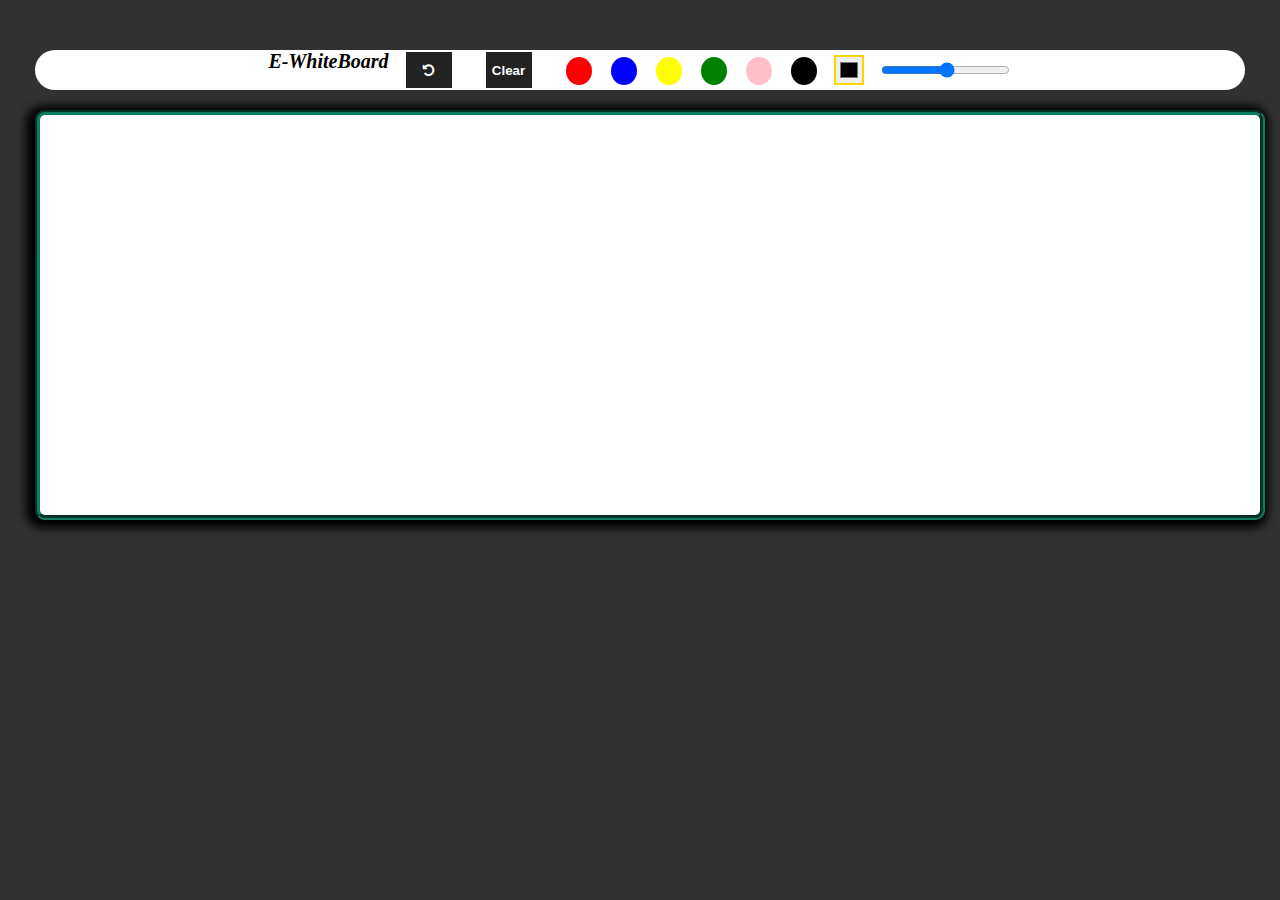
<file: WhiteBoard Project/index.html>
<!DOCTYPE html>
<html>

<head>
    <meta charset="UTF-8" />
    <meta http-equiv="X-UA-Compatible" content="IE=edge" />
    <meta name="viewport" content="width=device-width, initial-scale=1.0" />
    <title>Whiteboard</title>
    <link rel="stylesheet" href="style.css">
    <link rel="stylesheet" href="https://maxcdn.bootstrapcdn.com/font-awesome/4.4.0/css/font-awesome.min.css">
</head>

<body>
    <div class="box">
        
        <div class="tools">
            <div class="WB" type="text">E-WhiteBoard</div>
            <button onclick="undo_last()" type="button" class="button"><i class="fa fa-undo"></i></button>
            <button onclick="clear_canvas()" type="button" class="button">Clear</button>
            <div onclick="change_color(this)" class="palette" style="background: red;"></div>
            <div onclick="change_color(this)" class="palette" style="background: blue;"></div>
            <div onclick="change_color(this)" class="palette" style="background: yellow;"></div>
            <div onclick="change_color(this)" class="palette" style="background: green;"></div>
            <div onclick="change_color(this)" class="palette" style="background: pink;"></div>
            <div onclick="change_color(this)" class="palette" style="background: black;"></div>

            <input oninput="draw_color=this.value" type="color" class="picker">
            <input oninput="draw_width=this.value" type="range" min="1" max="30" class="range">
        </div>
        <canvas id="canvas"></canvas>
    </div>
</body>
<script src="script.js"></script>

</html>
</file>
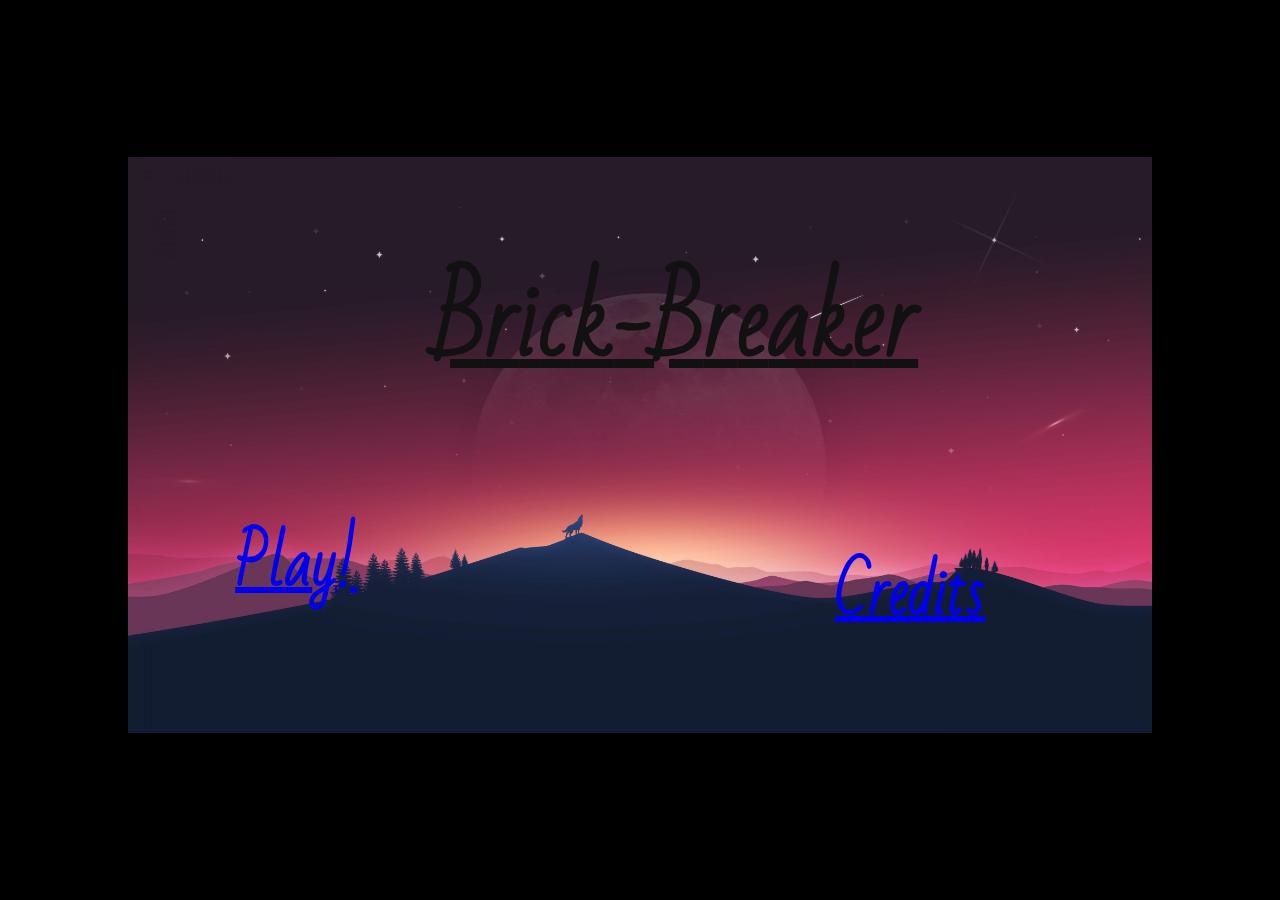
<file: BRICK BREAKER (1)/BRICK BREAKER/index.html>
<!DOCTYPE html>
<html lang="en">
<head>
    <meta charset="UTF-8">
    <meta http-equiv="X-UA-Compatible" content="IE=edge">
    <meta name="viewport" content="width=device-width, initial-scale=1.0">
    <title>Brick Breaker</title>
    <link rel="stylesheet" href="design.css">
</head>
<body>
  <div class="container">
    <div class="row">
      <div class="banner">
        <img src="qwe.jpg" alt="img">
        <h1 style="text-decoration: underline;float: left;">
          <span>B</span>
          <span>r</span>
          <span>i</span>
          <span>c</span>
          <span>k</span>
          <span>-</span>
          <span>B</span>
          <span>r</span>
          <span>e</span>
          <span>a</span>
          <span>k</span>
          <span>e</span>
          <span>r</span>
          <br>
          <span style="font-size: 60px; position: absolute; margin-left: -200px;margin-top: -100px;float: left;"><a href="func.html">
                                        <span>P</span>
                                        <span>l</span>
                                        <span>a</span>
                                        <span>y</span>
                                        <span>!</span></a></span>
          <br>
          <span style="font-size: 60px; position: absolute; margin-left: 400px;margin-top: -260px;float: left;">
            <a href="credits.html"> <span>C</span>
                                    <span>r</span>
                                    <span>e</span>
                                    <span>d</span>
                                    <span>i</span>
                                    <span>t</span>
                                    <span>s</span></a></span>

        </h1>
      </div>
    </div>
  </div>
  
</body>
</html>
</file>
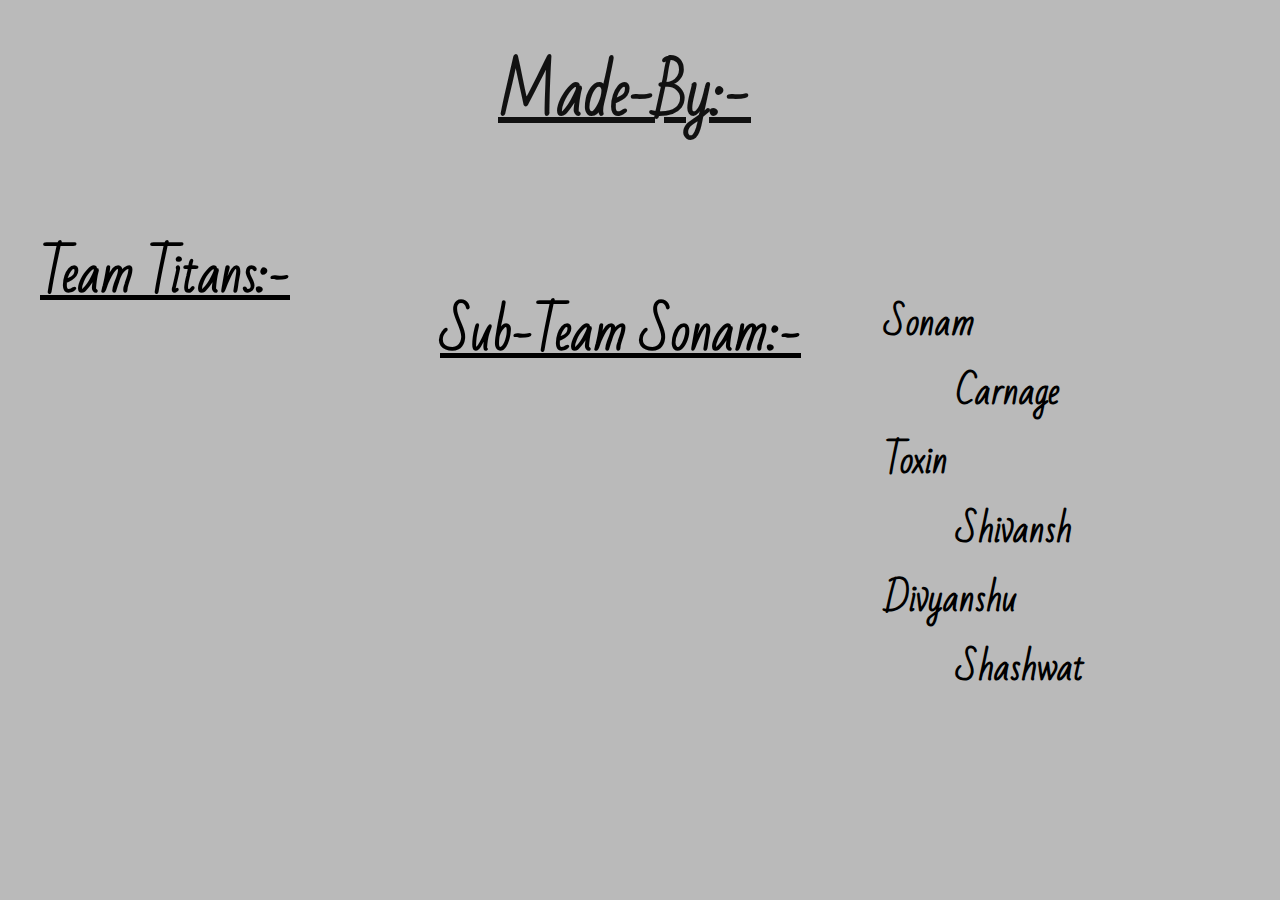
<file: WhiteBoard Project/credits.html>
<!DOCTYPE html>
<html lang="en">
<head>
    <meta charset="UTF-8">
    <meta http-equiv="X-UA-Compatible" content="IE=edge">
    <meta name="viewport" content="width=device-width, initial-scale=1.0">
    <title>Credits</title>
</head>
<style>
    @import url('https://fonts.googleapis.com/css2?family=Bad+Script&display=swap');
body{
    margin: 0;
    padding: 0;
    display: flex;
    justify-content: center;
    align-items: center;
    height: 100vh;
    background: rgba(27, 26, 26, 0.301);
    font-family: 'Bad Script', cursive;
}
h1{
    top: 5%;
    left: 35%;
    color: #111;
    font-size: 5em;
    position: absolute;
}
h1 span{
    display: table-cell;
    margin: 0;
    padding: 0;
    animation: animate 2s linear infinite;
}
h1 span:nth-child(1){
    animation-delay: 0s;
}
h1 span:nth-child(2){
    animation-delay: 0.25s;
}
h1 span:nth-child(3){
    animation-delay: 0.5s;
}
h1 span:nth-child(4){
    animation-delay: 0.75s;
}
h1 span:nth-child(5){
    animation-delay: 1s;
}
h1 span:nth-child(6){
    animation-delay: 1.25s;
}
h1 span:nth-child(7){
    animation-delay: 1.5s;
}
h1 span:nth-child(8){
    animation-delay: 1.75s;
}
h1 span:nth-child(9){
    animation-delay: 2s;
}
h1 span:nth-child(10){
    animation-delay: 2.25s;
}
h1 span:nth-child(11){
    animation-delay: 2.5s;
}
h1 span:nth-child(12){
    animation-delay: 2.75s;
}
h1 span:nth-child(13){
    animation-delay: 3s;
}
h1 span:nth-child(14){
    animation-delay: 3.25s;
}
    @keyframes animate{
    0%,100%{
        color: #fff;
        filter: blur(1px);
        text-shadow: 0 0 5px #566b86,
                    0 0 7px #2275e2,
                    0 0 9px #2275e2,
                    0 0 11px #2275e2,
                    0 0 13px #2275e2,
                    0 0 15px #2275e2,
                    0 0 17px #2275e2,
                    0 0 19px #2275e2;
    }
    5%,95%{
        color: #111;
        filter: blur(0px);
        text-shadow: none,
    }
}


h2 span{
    display: table-cell;
    margin: 0;
    padding: 0;
    animation: animate 2s linear infinite;
}
h2 span:nth-child(1){
    animation-delay: 0s;
}
h2 span:nth-child(2){
    animation-delay: 0.25s;
}
h2 span:nth-child(3){
    animation-delay: 0.5s;
}
h2 span:nth-child(4){
    animation-delay: 0.75s;
}
h2 span:nth-child(5){
    animation-delay: 1s;
}
h2 span:nth-child(6){
    animation-delay: 1.25s;
}
h2 span:nth-child(7){
    animation-delay: 1.5s;
}
h2 span:nth-child(8){
    animation-delay: 1.75s;
}
h2 span:nth-child(9){
    animation-delay: 2s;
}
h2 span:nth-child(10){
    animation-delay: 2.25s;
}
h2 span:nth-child(11){
    animation-delay: 2.5s;
}
h2 span:nth-child(12){
    animation-delay: 2.75s;
}
h2 span:nth-child(13){
    animation-delay: 3s;
}
h2 span:nth-child(14){
    animation-delay: 3.25s;
}
    @keyframes animate{
    0%,100%{
        color: #fff;
        filter: blur(1px);
        text-shadow: 0 0 5px #2275e2,
                    0 0 7px #2275e2,
                    0 0 9px #2275e2,
                    0 0 11px #2275e2,
                    0 0 13px #2275e2,
                    0 0 15px #2275e2,
                    0 0 17px #2275e2,
                    0 0 19px #2275e2;
    }
    5%,95%{
        color: #111;
        filter: blur(0px);
        text-shadow: none,
    }
}
</style>
<body>
    <h1 style="position:absolute; margin-left: 50px;text-decoration: underline;font-size: 60px;margin-top: -10px;">
        <span>M</span>
        <span>a</span>
        <span>d</span>
        <span>e</span>
        <span>-</span>
        <span>B</span>
        <span>y</span>
        <span>:-</span>
    </h1>
    <h2>
        <span>
           <span style="position:absolute;margin-left: -600px;font-size: 50px; margin-top: -200px;text-decoration: underline;">Team Titans:-</span>
           <br>
            <span style="position:absolute;margin-left: -200px;font-size: 50px;margin-top: -240px;">
                <pre style="font-family: 'Bad Script', cursive;text-decoration: underline;">Sub-Team Sonam:-</pre></span>    
            <span style="position:absolute;margin-left: 100px;font-size: 35px;margin-top: -220px;"><pre style="font-family: 'Bad Script', cursive;">
                Sonam
                        Carnage
                Toxin
                        Shivansh
                Divyanshu
                        Shashwat</pre></span>
        </span>
    </h2>
</body>
</html>
</file>
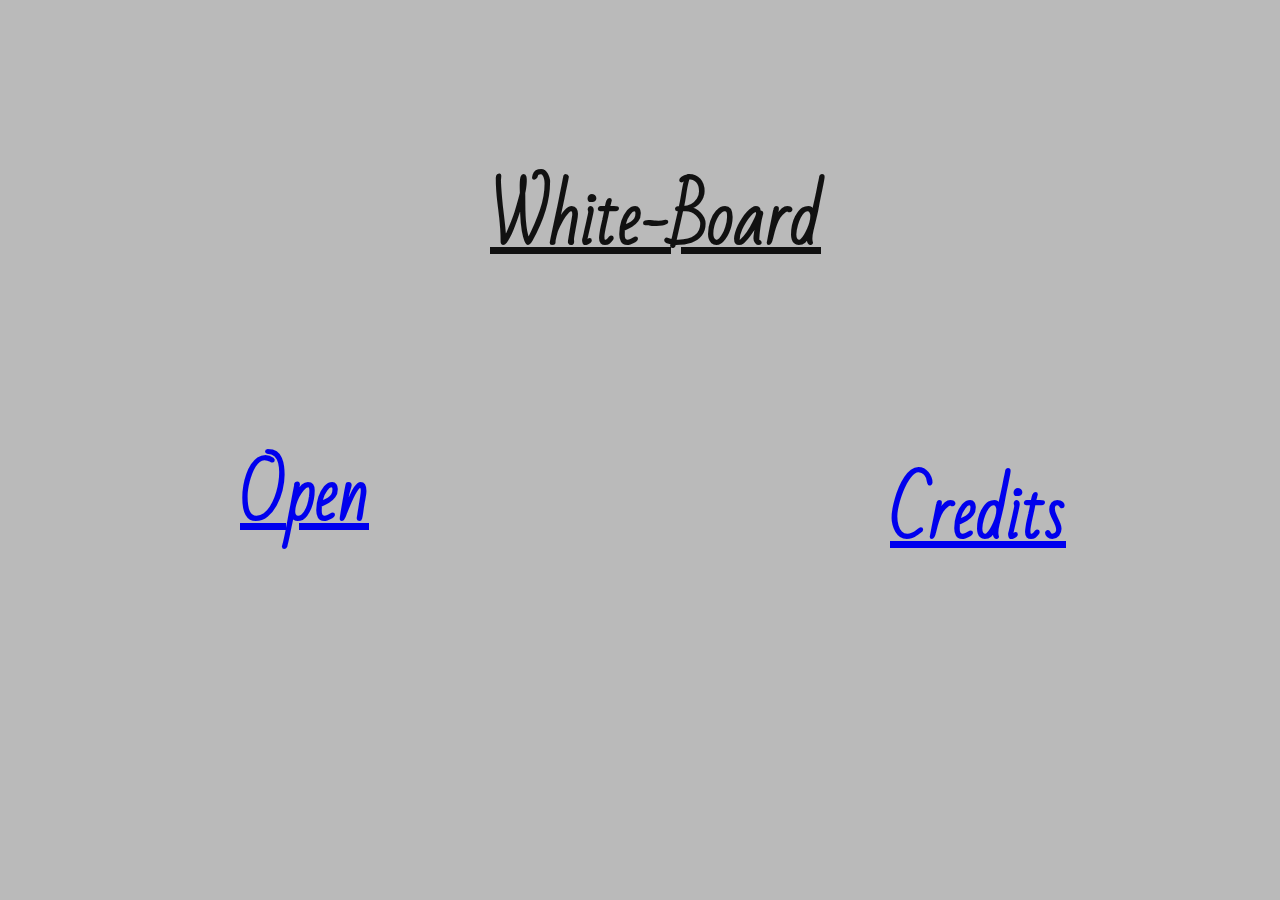
<file: WhiteBoard Project/WhiteBoard.html>
<!DOCTYPE html>
<html lang="en">
<head>
    <meta charset="UTF-8">
    <meta http-equiv="X-UA-Compatible" content="IE=edge">
    <meta name="viewport" content="width=device-width, initial-scale=1.0">
    <title>White Board</title>
</head>
<style>
    @import url('https://fonts.googleapis.com/css2?family=Bad+Script&display=swap');
body{
    margin: 0;
    padding: 0;
    display: flex;
    justify-content: center;
    align-items: center;
    height: 100vh;
    background: rgba(27, 26, 26, 0.301);
    font-family: 'Bad Script', cursive;
}
h1{
    color: #111;
    position: absolute;
}
h1 span{
    display: table-cell;
    margin: 0;
    padding: 0;
    animation: animate 2s linear infinite;
}
h1 span:nth-child(1){
    animation-delay: 0s;
}
h1 span:nth-child(2){
    animation-delay: 0.25s;
}
h1 span:nth-child(3){
    animation-delay: 0.5s;
}
h1 span:nth-child(4){
    animation-delay: 0.75s;
}
h1 span:nth-child(5){
    animation-delay: 1s;
}
h1 span:nth-child(6){
    animation-delay: 1.25s;
}
h1 span:nth-child(7){
    animation-delay: 1.5s;
}
h1 span:nth-child(8){
    animation-delay: 1.75s;
}
h1 span:nth-child(9){
    animation-delay: 2s;
}
h1 span:nth-child(10){
    animation-delay: 2.25s;
}
h1 span:nth-child(11){
    animation-delay: 2.5s;
}
h1 span:nth-child(12){
    animation-delay: 2.75s;
}
h1 span:nth-child(13){
    animation-delay: 3s;
}
h1 span:nth-child(14){
    animation-delay: 3.25s;
}
    @keyframes animate{
    0%,100%{
        color: #fff;
        filter: blur(1px);
        text-shadow: 0 0 5px #2275e2,
                    0 0 7px #2275e2,
                    0 0 9px #2275e2,
                    0 0 11px #2275e2,
                    0 0 13px #2275e2,
                    0 0 15px #2275e2,
                    0 0 17px #2275e2,
                    0 0 19px #2275e2;
    }
    5%,95%{
        color: #111;
        filter: blur(0px);
        text-shadow: none,
    }
}
</style>

<body>
    <div class="container">
        <div class="row">
          <div class="banner">
            <h1 style="text-decoration: underline;margin-top: -300px;font-size: 70px;margin-left: -150px;">
              <span>W</span>
              <span>h</span>
              <span>i</span>
              <span>t</span>
              <span>e</span>
              <span>-</span>
              <span>B</span>
              <span>o</span>
              <span>a</span>
              <span>r</span>
              <span>d</span>
              <br>
              <span style="position: absolute;margin-left: -250px;"><a href="index.html"> 
                                            <span>O</span>
                                            <span>p</span>
                                            <span>e</span>
                                            <span>n</span></a></span>
              <br>
              <span style="position: absolute;margin-left: 400px;margin-top: -120px;"><a href="credits.html"> 
                                        <span>C</span>
                                        <span>r</span>
                                        <span>e</span>
                                        <span>d</span>
                                        <span>i</span>
                                        <span>t</span>
                                        <span>s</span></a></span>
    
            </h1>
          </div>
        </div>
      </div>
</body>
</html>
</file>
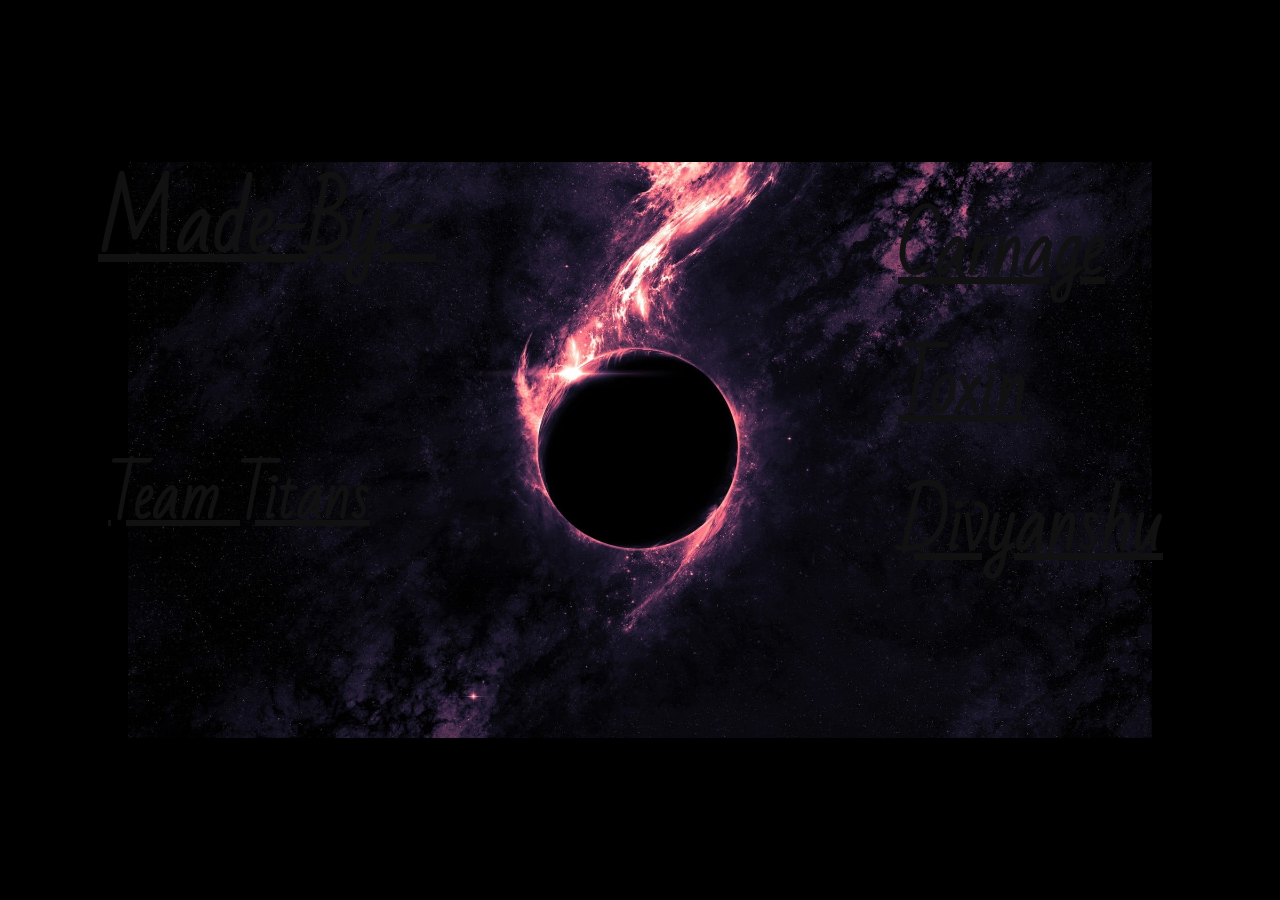
<file: BRICK BREAKER (1)/BRICK BREAKER/credits.html>
<!DOCTYPE html>
<html lang="en">
<head>
    <meta charset="UTF-8">
    <meta http-equiv="X-UA-Compatible" content="IE=edge">
    <meta name="viewport" content="width=device-width, initial-scale=1.0">
    <title>Credits</title>
</head>
<style>
    @import url('https://fonts.googleapis.com/css2?family=Bad+Script&display=swap');
body{
    /* background-color: black; */
    margin: 0;
    padding: 0;
    display: flex;
    justify-content: center;
    align-items: center;
    height: 100vh;
    background: #000;
    font-family: 'Bad Script', cursive;
}
h1{
    top: 10%;
    left: 35%;
    color: #111;
    font-size: 5em;
    position: absolute;
}
h1 span{
    display: table-cell;
    margin: 0;
    padding: 0;
    animation: animate 2s linear infinite;
}
h1 span:nth-child(1){
    animation-delay: 0s;
}
h1 span:nth-child(2){
    animation-delay: 0.25s;
}
h1 span:nth-child(3){
    animation-delay: 0.5s;
}
h1 span:nth-child(4){
    animation-delay: 0.75s;
}
h1 span:nth-child(5){
    animation-delay: 1s;
}
h1 span:nth-child(6){
    animation-delay: 1.25s;
}
h1 span:nth-child(7){
    animation-delay: 1.5s;
}
h1 span:nth-child(8){
    animation-delay: 1.75s;
}
h1 span:nth-child(9){
    animation-delay: 2s;
}
h1 span:nth-child(10){
    animation-delay: 2.25s;
}
h1 span:nth-child(11){
    animation-delay: 2.5s;
}
h1 span:nth-child(12){
    animation-delay: 2.75s;
}
h1 span:nth-child(13){
    animation-delay: 3s;
}
h1 span:nth-child(14){
    animation-delay: 3.25s;
}
    @keyframes animate{
    0%,100%{
        color: #fff;
        filter: blur(2px);
        text-shadow: 0 0 10px #ff0022,
                    0 0 20px #ff0022,
                    0 0 40px #ff0022,
                    0 0 80px #ff0022,
                    0 0 120px #ff0022,
                    0 0 200px #ff0022,
                    0 0 300px #ff0022,
                    0 0 400px #ff0022;
    }
    5%,95%{
        color: #111;
        filter: blur(0px);
        text-shadow: none,
    }
}


h2 span{
    display: table-cell;
    margin: 0;
    padding: 0;
    animation: animate 2s linear infinite;
}
h2 span:nth-child(1){
    animation-delay: 0s;
}
h2 span:nth-child(2){
    animation-delay: 0.25s;
}
h2 span:nth-child(3){
    animation-delay: 0.5s;
}
h2 span:nth-child(4){
    animation-delay: 0.75s;
}
h2 span:nth-child(5){
    animation-delay: 1s;
}
h2 span:nth-child(6){
    animation-delay: 1.25s;
}
h2 span:nth-child(7){
    animation-delay: 1.5s;
}
h2 span:nth-child(8){
    animation-delay: 1.75s;
}
h2 span:nth-child(9){
    animation-delay: 2s;
}
h2 span:nth-child(10){
    animation-delay: 2.25s;
}
h2 span:nth-child(11){
    animation-delay: 2.5s;
}
h2 span:nth-child(12){
    animation-delay: 2.75s;
}
h2 span:nth-child(13){
    animation-delay: 3s;
}
h2 span:nth-child(14){
    animation-delay: 3.25s;
}
    @keyframes animate{
    0%,100%{
        color: #fff;
        filter: blur(2px);
        text-shadow: 0 0 10px #00b3ff,
                    0 0 20px #00b3ff,
                    0 0 40px #00b3ff,
                    0 0 80px #00b3ff,
                    0 0 120px #00b3ff,
                    0 0 200px #00b3ff,
                    0 0 300px #00b3ff,
                    0 0 400px #00b3ff;
    }
    5%,95%{
        color: #111;
        filter: blur(0px);
        text-shadow: none,
    }
}

img{
    width: 80%;
}
</style>
<body>
    <img src="end.jpg" alt="img">
        <h1 style="position: absolute;margin-left: -350px;text-decoration: underline;">
          <span>M</span>
          <span>a</span>
          <span>d</span>
          <span>e</span>
          <span>-</span>
          <span>B</span>
          <span>y</span>
          <span>:-</span>
          <br>
          <span style="position: absolute;margin-left: 800px;font-size: 70px;margin-top: -280px;text-decoration: underline;">Carnage
                Toxin
                Divyanshu
          </span>
          <br>
          <span style="position: absolute;margin-left: 10px;font-size: 60px;margin-top: -180px;text-decoration: underline;">Team Titans</span>
          </h1>
</body>
</html>
</file>
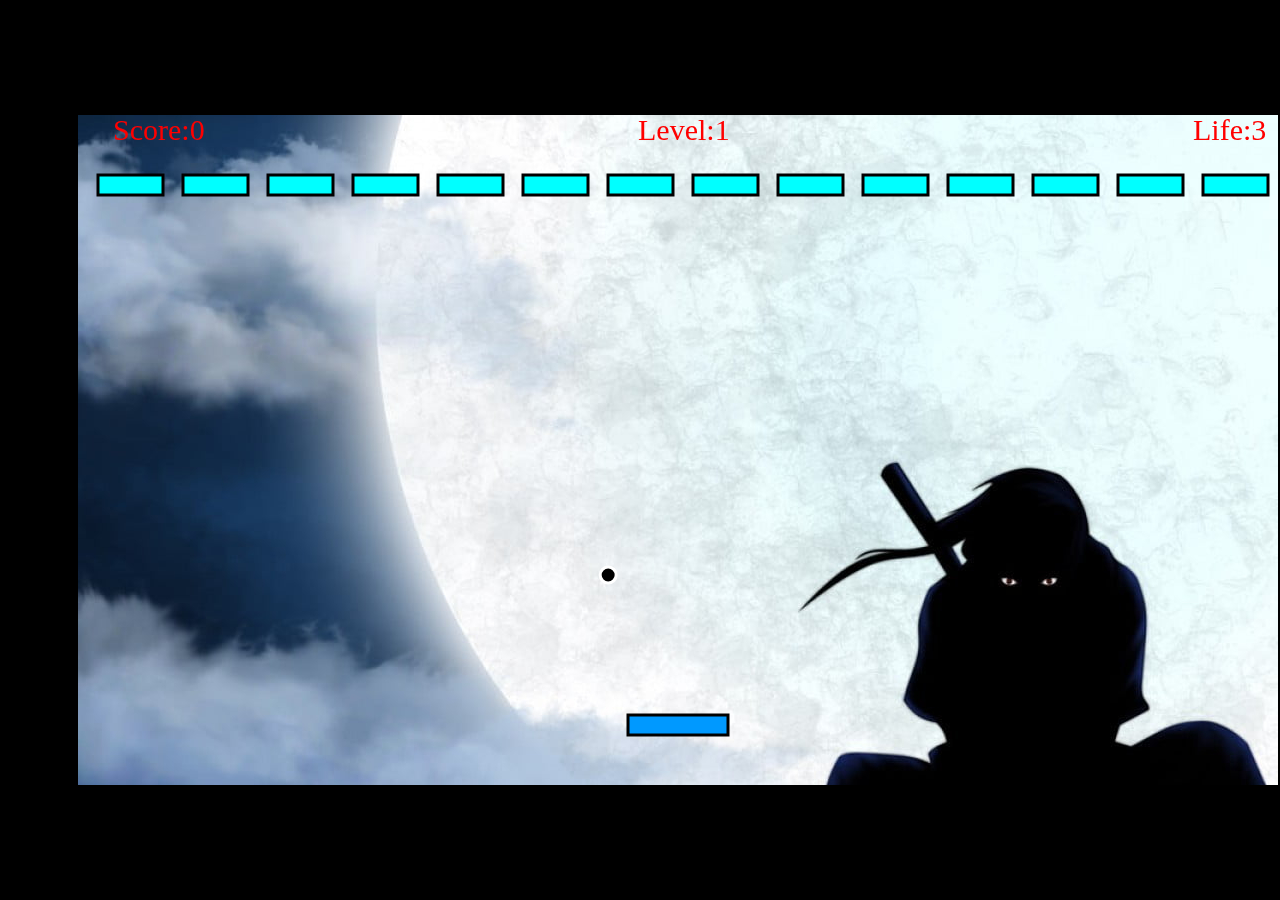
<file: BRICK BREAKER (1)/BRICK BREAKER/func.html>
<!DOCTYPE html>
<html lang="en">
<head>
    <meta charset="UTF-8">
    <meta http-equiv="X-UA-Compatible" content="IE=edge">
    <meta name="viewport" content="width=device-width, initial-scale=1.0">
    <title>Brick Breaker</title>
    <link rel="stylesheet" href="style.css">
</head>
<body>
  
    <span class="headd">BRICK BREAKER<br></span>
    <canvas id="breakOut" width="1200" height="670" style="border: 2px solid black; margin-top: 40px; margin-left: -280px;"></canvas> 

  
</body>
<script src="logic.js"></script>
</html>
</file>
<file: WhiteBoard Project/style.css>
body{
    margin: 0px;
    padding: 35px;
    font-family: Georgia;
    overflow: hidden;
    background: #313131;
  }
  
  .tools{
    display: flex;
    justify-content: center;
    flex-direction: row;
    margin-top: 15px;
    border: 2px red;
    background-color: white;
    margin-bottom: 10px;
    border-radius: 20px;
  }
  
  canvas {
    margin-top: 10px;
    box-shadow: -3px 2px 10px 6px black;
    cursor: pointer;
    border: 5px groove rgba(10, 134, 103, 0.904);
    border-radius: 10px;
  }
  
  .tools .palette{
    height: 32px;
    width: 25px;
    min-height:30px;
    min-width: 30px;
    cursor: pointer;
    display: inline-block;
    box-sizing: border-box;
    border-radius: 50%;
    border: 2px solid white;
    margin-top: 5px;
    margin-left: 15px;
  }
  
  .tools .button{
    align-self: center;
    width: 50px;
    height: 40px;
    border: 2px solid white;
    cursor: pointer;
    color: white;
    background: #222;
    font-weight: bold;
    margin: 0 15px;
    text-align: center;
  }
  .tools .WB{
    color: black;
    font-weight: bold;
    font-size: 20px;
    font-style: italic;
  }
  
  .picker{
    align-self: center;
    margin: 0 15px;
    height: 30px;
    width: 30px;
    border: 2px solid gold
  }
  
  .pen-range{
    align-self: center;
    margin: 0 10px;
  }
  .tools .container input {
    visibility: hidden;
  }
  .tools .container label {
    width:30px;
    height:30px;
    display:inline-block;
    text-align:center;
    line-height:30px;
    margin:0px 2px;
    cursor:pointer;
  }
  .tools .container input:checked + label {
    background:#111;
    color:#eee;
    border-radius:50%;
  }
</file>
<file: BRICK BREAKER (1)/BRICK BREAKER/design.css>
@import url('https://fonts.googleapis.com/css2?family=Bad+Script&display=swap');
body{
    /* background-color: black; */
    margin: 0;
    padding: 0;
    display: flex;
    justify-content: center;
    align-items: center;
    height: 100vh;
    background: #000;
    font-family: 'Bad Script', cursive;
}
h1{
    top: 1%;
    left: 30%;
    color: #111;
    font-size: 6em;
    position: absolute;
}
h1 span{
    display: table-cell;
    margin: 0;
    padding: 0;
    animation: animate 2s linear infinite;
}
h1 span:nth-child(1){
    animation-delay: 0s;
}
h1 span:nth-child(2){
    animation-delay: 0.25s;
}
h1 span:nth-child(3){
    animation-delay: 0.5s;
}
h1 span:nth-child(4){
    animation-delay: 0.75s;
}
h1 span:nth-child(5){
    animation-delay: 1s;
}
h1 span:nth-child(6){
    animation-delay: 1.25s;
}
h1 span:nth-child(7){
    animation-delay: 1.5s;
}
h1 span:nth-child(8){
    animation-delay: 1.75s;
}
h1 span:nth-child(9){
    animation-delay: 2s;
}
h1 span:nth-child(10){
    animation-delay: 2.25s;
}
h1 span:nth-child(11){
    animation-delay: 2.5s;
}
h1 span:nth-child(12){
    animation-delay: 2.75s;
}
h1 span:nth-child(13){
    animation-delay: 3s;
}
h1 span:nth-child(14){
    animation-delay: 3.25s;
}

.banner{
    position: relative;
    width: 80%;
    margin: 0 auto;
}

.banner img{
    width: 100%;
}

@keyframes animate{
    0%,100%{
        color: #fff;
        filter: blur(2px);
        text-shadow: 0 0 10px #00b3ff,
                    0 0 20px #00b3ff,
                    0 0 40px #00b3ff,
                    0 0 80px #00b3ff,
                    0 0 120px #00b3ff,
                    0 0 200px #00b3ff,
                    0 0 300px #00b3ff,
                    0 0 400px #00b3ff;
    }
    5%,95%{
        color: #111;
        filter: blur(0px);
        text-shadow: none,
    }
}
</file>
<file: BRICK BREAKER (1)/BRICK BREAKER/style.css>
body{
    margin: 0;
    padding: 0;
    display: flex;
    justify-content: center;
    align-items: center;
    height: 100vh;
    width: 100%;
    margin-top: -20px;
    background: #000;
    font-family: 'Bad Script', cursive;
}
.headd{
    font-size: 40px;
    font-family: 'Trebuchet MS', 'Lucida Sans Unicode', 'Lucida Grande', 'Lucida Sans', Arial, sans-serif;
    text-decoration: underline;
    margin-left: 100px;
}
</file>
